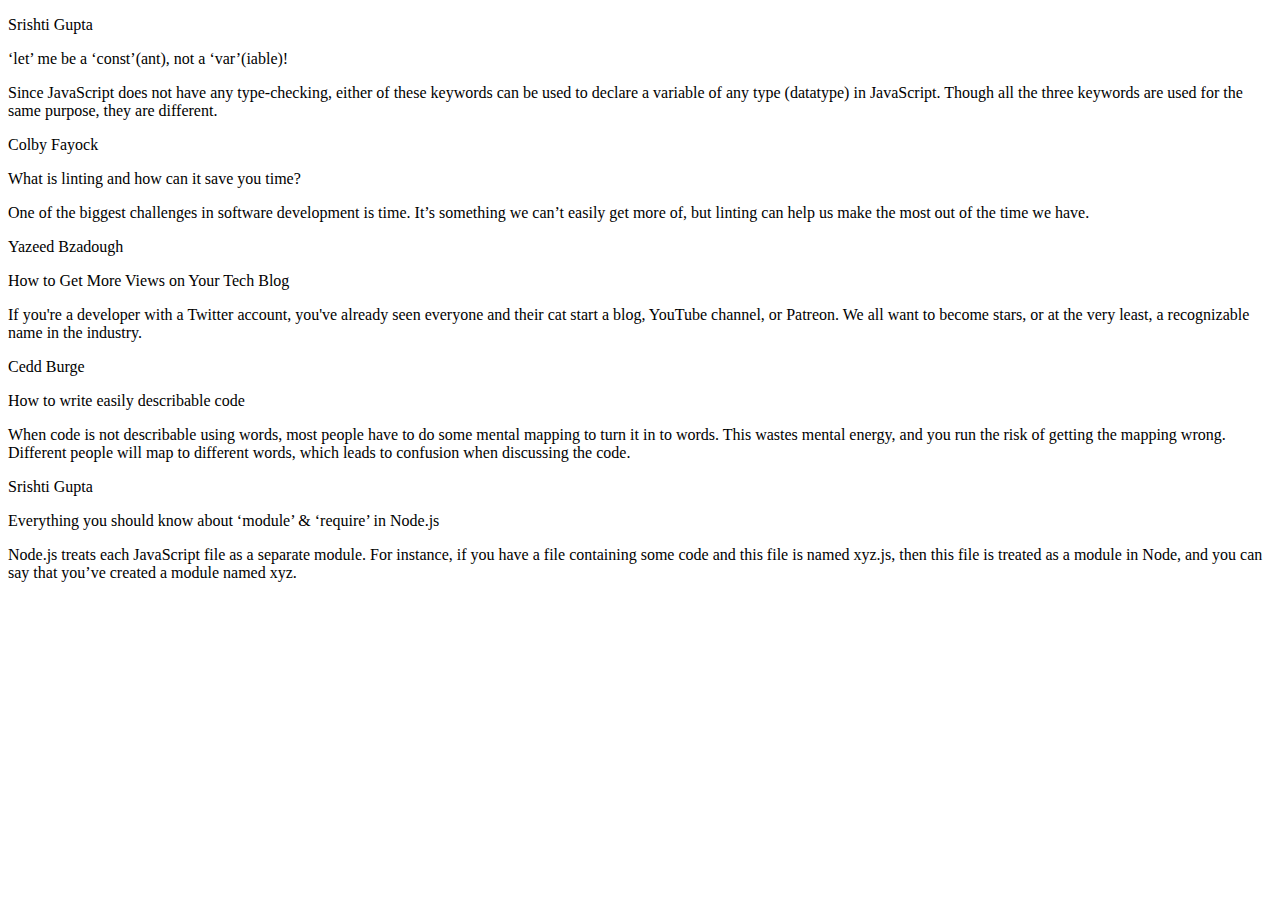
<file: Third Page/html/postslist.html>
<!DOCTYPE html>
<html>

<head>
    <!-- TODO: Include Font Awesome file here -->
    <!-- TODO: Include Google Fonts file here -->
</head>

<body>
    <!-- TODO: Include code for header here -->

    <!-- ATTENTION: The HTML code for the list of posts has been given to you. You can feel free to add/delete/modify this code. You need to write the proper CSS and JavaScript code corresponding to this page so that the result looks like the screenshots given to you in the Project Statement. -->

    <!-- list of all posts starts here -->
    <div>

        <!-- post 1 starts here -->
        <div>
            <div>
                <p>Srishti Gupta</p>
            </div>

            <div>
                <div>
                    <p>‘let’ me be a ‘const’(ant), not a ‘var’(iable)!</p>
                    <span>
                        <!-- TODO: Include Font Awesome icon for delete icon here -->
                    </span>
                </div>
                <p>Since JavaScript does not have any type-checking, either of these keywords can be used to declare a variable of any type (datatype) in JavaScript. Though all the three keywords are used for the same purpose, they are different.</p>
                <span>
                    <!-- TODO: Include Font Awesome icon for horizontal ellipsis icon here -->
                </span>
            </div>
        </div>
        <!-- post 1 ends here -->

        <!-- post 2 starts here -->
        <div>
            <div>
                <p>Colby Fayock</p>
            </div>

            <div>
                <div>
                    <p>What is linting and how can it save you time?</p>
                    <span>
                        <!-- TODO: Include Font Awesome icon for delete icon here -->
                    </span>
                </div>
                <p>One of the biggest challenges in software development is time. It’s something we can’t easily get more of, but linting can help us make the most out of the time we have.</p>
                <span>
                    <!-- TODO: Include Font Awesome icon for horizontal ellipsis icon here -->
                </span>
            </div>
        </div>
        <!-- post 2 ends here -->

        <!-- post 3 starts here -->
        <div>
            <div>
                <p>Yazeed Bzadough</p>
            </div>

            <div>
                <div>
                    <p>How to Get More Views on Your Tech Blog</p>
                    <span>
                        <!-- TODO: Include Font Awesome icon for delete icon here -->
                    </span>
                </div>
                <p>If you're a developer with a Twitter account, you've already seen everyone and their cat start a blog, YouTube channel, or Patreon. We all want to become stars, or at the very least, a recognizable name in the industry.</p>
                <span>
                    <!-- TODO: Include Font Awesome icon for horizontal ellipsis icon here -->
                </span>
            </div>
        </div>
        <!-- post 3 ends here -->

        <!-- post 4 starts here -->
        <div>
            <div>
                <p>Cedd Burge</p>
            </div>

            <div>
                <div>
                    <p>How to write easily describable code</p>
                    <span>
                        <!-- TODO: Include Font Awesome icon for delete icon here -->
                    </span>
                </div>
                <p>When code is not describable using words, most people have to do some mental mapping to turn it in to words. This wastes mental energy, and you run the risk of getting the mapping wrong. Different people will map to different words, which
                    leads to confusion when discussing the code.</p>
                <span>
                    <!-- TODO: Include Font Awesome icon for horizontal ellipsis icon here -->
                </span>
            </div>
        </div>
        <!-- post 4 ends here -->

        <!-- post 5 starts here -->
        <div>
            <div>
                <p>Srishti Gupta</p>
            </div>

            <div>
                <div>
                    <p>Everything you should know about ‘module’ & ‘require’ in Node.js</p>
                    <span>
                        <!-- TODO: Include Font Awesome icon for delete icon here -->
                    </span>
                </div>
                <p>Node.js treats each JavaScript file as a separate module. For instance, if you have a file containing some code and this file is named xyz.js, then this file is treated as a module in Node, and you can say that you’ve created a module
                    named xyz.</p>
                <span>
                    <!-- TODO: Include Font Awesome icon for horizontal ellipsis icon here -->
                </span>
            </div>
        </div>
        <!-- post 5 ends here -->

        <!-- TODO: Write code for delete post modal here -->

    </div>
    <!-- list of all posts ends here -->
</body>

</html>
</file>
